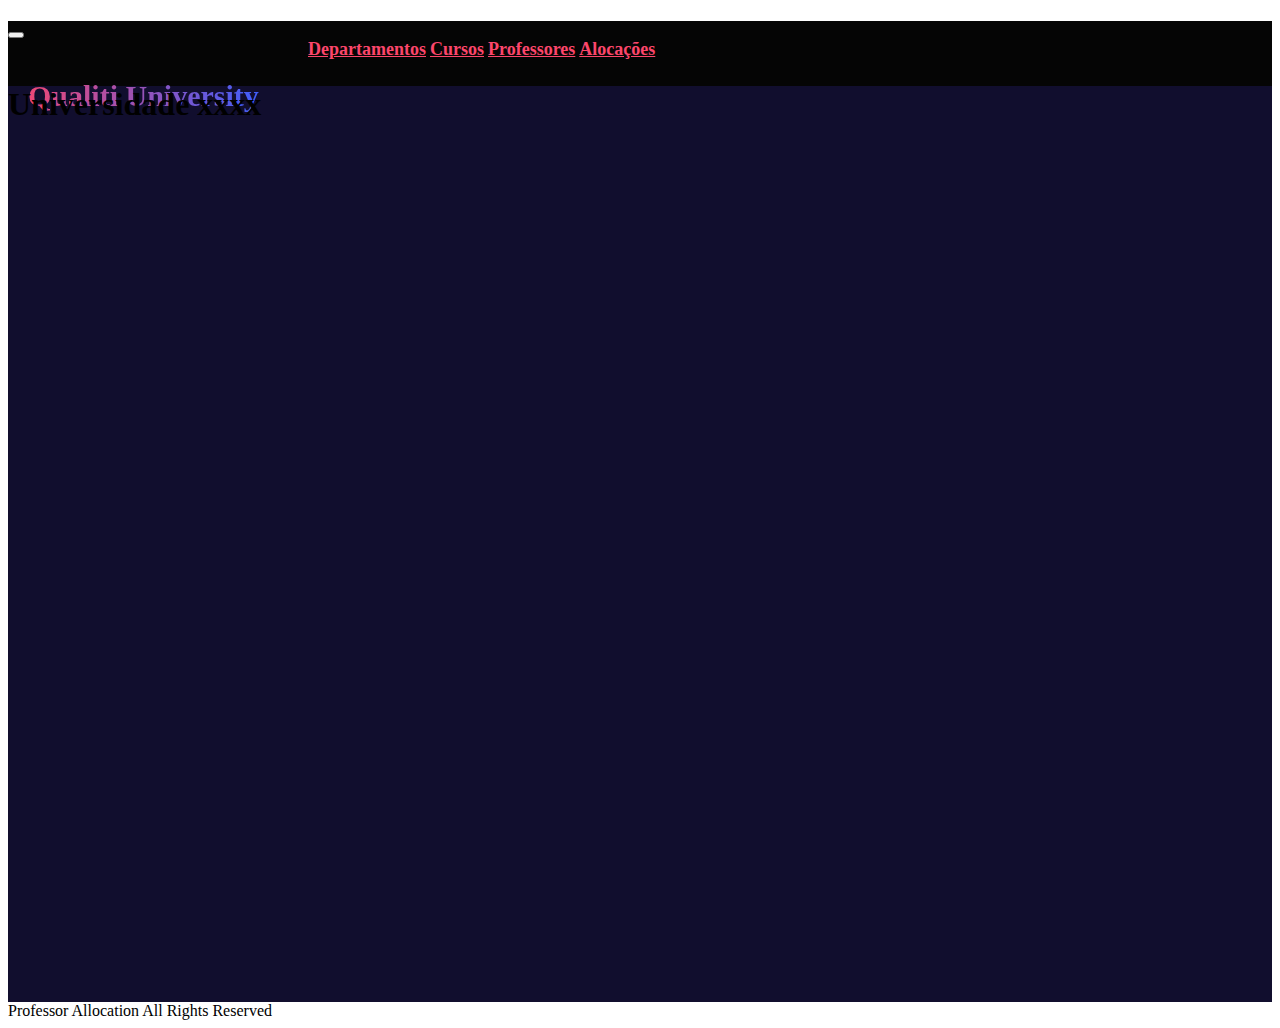
<file: index.html>
<!doctype html>
<html lang="en">
  <head>
    <meta charset="utf-8">
    <meta name="viewport" content="width=device-width, initial-scale=1">
    <title>Bootstrap demo</title>
    <link href="https://cdn.jsdelivr.net/npm/bootstrap@5.2.2/dist/css/bootstrap.min.css" rel="stylesheet" integrity="sha384-Zenh87qX5JnK2Jl0vWa8Ck2rdkQ2Bzep5IDxbcnCeuOxjzrPF/et3URy9Bv1WTRi" crossorigin="anonymous">

    <link href="global.css" rel="stylesheet" />
  </head>
  <body>
    <header>
      <nav class="navbar navbar-expand-lg" style= "background-color:rgb(5, 5, 5)">
        <div class="container-fluid">
       <!-- <a class="navbar-brand" href="#">Qualiti niversity </a> -->
        <button class="navbar-toggler" type="button" data-bs-toggle="collapse" data-bs-target="#navbarNavAltMarkup" aria-controls="navbarNavAltMarkup" aria-expanded="false" aria-label="Toggle navigation">
            <span class="navbar-toggler-icon"></span>
          </button>
          
          
          <div class="collapse navbar-collapse" id="navbarNavAltMarkup">
            <div class="navbar-nav">
                <div class = "icon">
                  <h2 class = logo> Qualiti University</h2>
                </div>
              
              <a class="nav-link" href="../departments/">Departamentos</a>
              <a class="nav-link" href="../courses/">Cursos</a>
              <a class="nav-link" href="../professors/">Professores</a>
              <a class="nav-link" href="../allocations/">Alocações</a>
            </div>
          </div>
        </div>
      </nav>
    </header>
    <main class="container-fluid">
      <h1>Universidade xxxx</h1>
    </main>
   
    <footer>
      Professor Allocation All Rights Reserved
    </footer>
    <script src="https://cdn.jsdelivr.net/npm/bootstrap@5.2.2/dist/js/bootstrap.bundle.min.js" integrity="sha384-OERcA2EqjJCMA+/3y+gxIOqMEjwtxJY7qPCqsdltbNJuaOe923+mo//f6V8Qbsw3" crossorigin="anonymous"></script>
  </body>
</html>
</file>
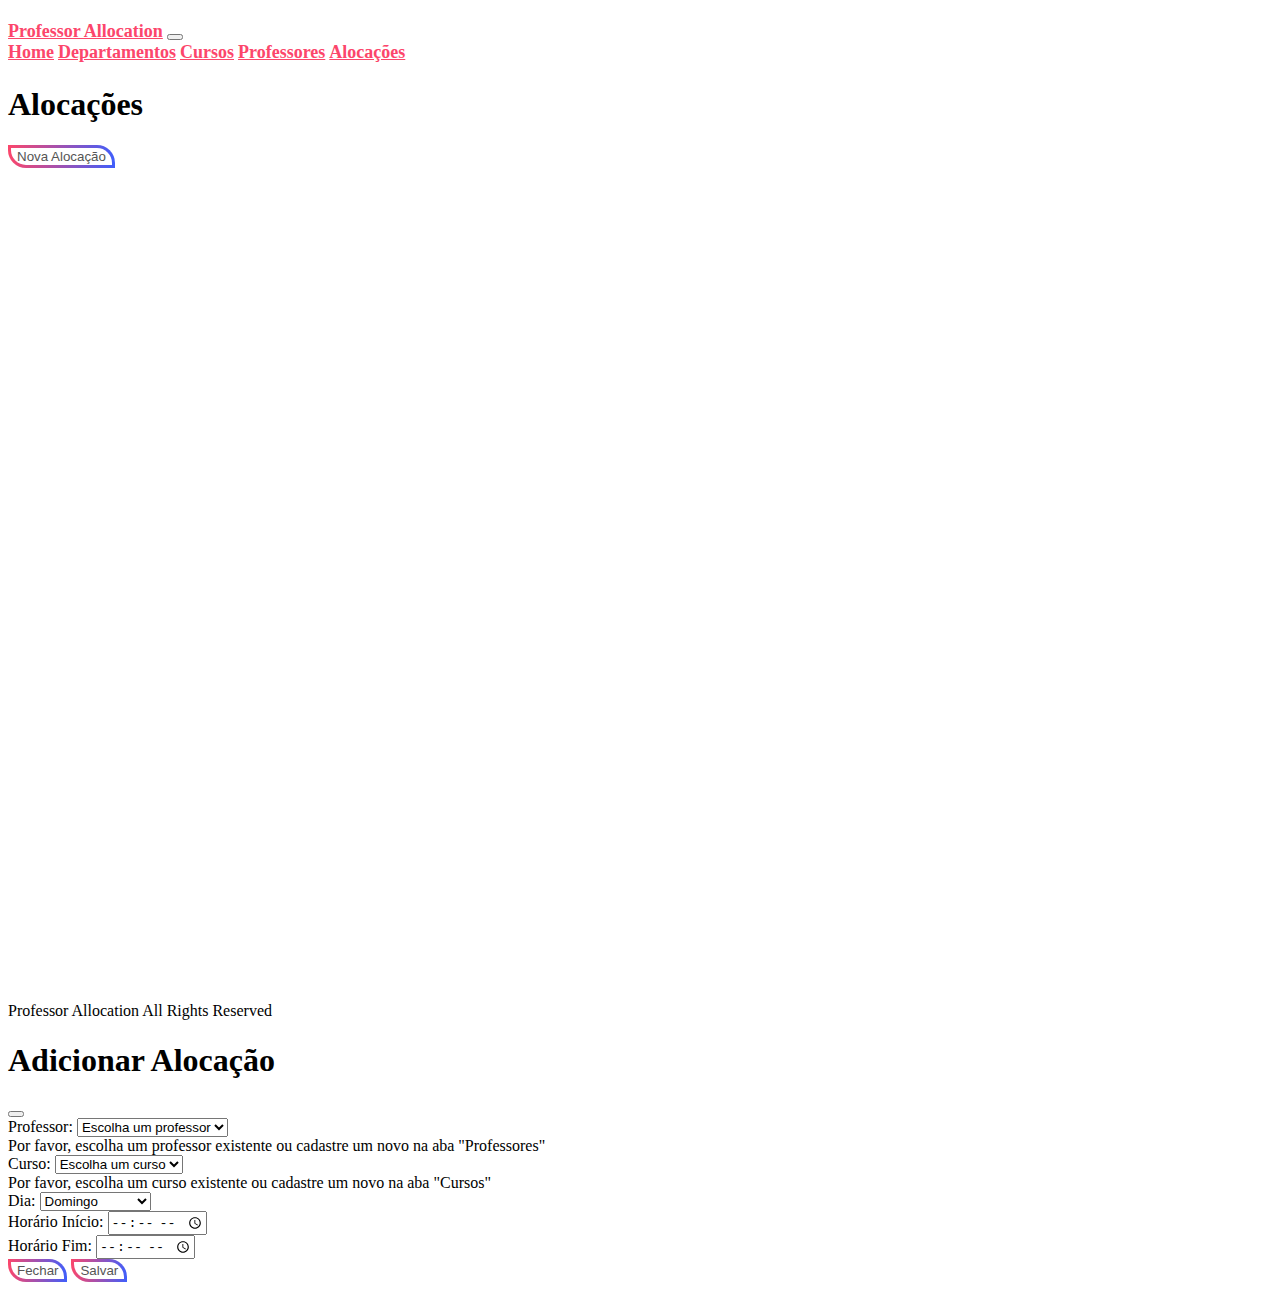
<file: allocations/index.html>
<!doctype html>
<html lang="en">

<head>
  <meta charset="utf-8">
  <meta name="viewport" content="width=device-width, initial-scale=1">
  <title>Bootstrap demo</title>
  <link href="https://cdn.jsdelivr.net/npm/bootstrap@5.2.2/dist/css/bootstrap.min.css" rel="stylesheet"
    integrity="sha384-Zenh87qX5JnK2Jl0vWa8Ck2rdkQ2Bzep5IDxbcnCeuOxjzrPF/et3URy9Bv1WTRi" crossorigin="anonymous">

  <link href="../global.css" rel="stylesheet" />
  <link href="./styles.css" rel="stylesheet" />
</head>

<body>
  <header>
    <nav class="navbar navbar-expand-lg navbar-dark bg-dark">
      <div class="container-fluid">
        <a class="navbar-brand" href="#">Professor Allocation</a>
        <button class="navbar-toggler" type="button" data-bs-toggle="collapse" data-bs-target="#navbarNavAltMarkup"
          aria-controls="navbarNavAltMarkup" aria-expanded="false" aria-label="Toggle navigation">
          <span class="navbar-toggler-icon"></span>
        </button>
        <div class="collapse navbar-collapse" id="navbarNavAltMarkup">
          <div class="navbar-nav">
            <a class="nav-link" href="../">Home</a>
            <a class="nav-link" href="../departments/">Departamentos</a>
            <a class="nav-link" href="../courses/">Cursos</a>
            <a class="nav-link" href="../professors/">Professores</a>
            <a class="nav-link active" aria-current="page" href="#">Alocações</a>
          </div>
        </div>
      </div>
    </nav>
  </header>
  <main class="container-fluid">
    <h1>Alocações</h1>
    <button type="button" class="btn btn-primary" data-bs-toggle="modal" data-bs-target="#form-allocation" id="addbtn">
      Nova Alocação
    </button>
    <div class="content-table">
      <table class="table table-secondary table-striped" hidden id="table">
        <thead>
          <tr>
            <th scope="col">id</th>
            <th scope="col">Professor</th>
            <th scope="col">Curso</th>
            <th scope="col">Dia</th>
            <th scope="col">Horário</th>
            <th scope="col">Ações</th>
          </tr>
        </thead>
        <tbody id="table-body">

        </tbody>
      </table>
    </div>
  </main>
  <footer>
    Professor Allocation All Rights Reserved
  </footer>

  <!-- Modal -->
  <div class="modal fade" id="form-allocation" tabindex="-1" aria-labelledby="formCouseLabel" aria-hidden="true">
    <div class="modal-dialog">
      <div class="modal-content">
        <div class="modal-header">
          <h1 class="modal-title fs-5" id="formAllocationLabel">Adicionar Alocação</h1>
          <button type="button" class="btn-close" data-bs-dismiss="modal" aria-label="Close"></button>
        </div>


        
        <div class="modal-body">
          <div class="input-group">
            <span class="input-group-text">Professor:</span>
            <select class="form-select" id="input-professor" aria-label="Professor">
              <option value="0" selected>Escolha um professor</option>
            </select>
            <div class="invalid-feedback">
              Por favor, escolha um professor existente ou cadastre um novo na aba "Professores"
            </div>
          </div>
        </div>

        <div class="modal-body">
          <div class="input-group">
            <span class="input-group-text">Curso:</span>
            <select class="form-select" id="input-course" aria-label="Cursos">
              <option value="0" selected>Escolha um curso</option>
            </select>
            <div class="invalid-feedback">
              Por favor, escolha um curso existente ou cadastre um novo na aba "Cursos"
            </div>
          </div>
        </div>
        <div class="modal-body">
          <div class="input-group">
            <span class="input-group-text">Dia:</span>
            <select class="form-select" id="input-dia" aria-label="Dia">
              <option value="MONDAY" selected>Segunda-Feira</option>
              <option value="TUESDAY" selected>Terça-Feira</option>
              <option value="WEDNESDAY" selected>Quarta-Feira</option>
              <option value="THURSDAY" selected>Quinta-Feira</option>
              <option value="FRIDAY" selected>Sexta-Feira</option>
              <option value="SATURDAY" selected>Sábado</option>
              <option value="SUNDAY" selected>Domingo</option>
            </select>
          </div>
        </div>
        <div class="modal-body">
          <div class="input-group">
            <span class="input-group-text">Horário Início:</span>
            <input type="time" id="input-horario-inicio" aria-label="Horário Início" class="form-control">
          </div>
        </div>
        <div class="modal-body">
          <div class="input-group">
            <span class="input-group-text">Horário Fim:</span>
            <input type="time" id="input-horario-fim" aria-label="Horário Fim" class="form-control">
          </div>
        </div>

        <div class="modal-footer">
          <button type="button" class="btn btn-secondary" data-bs-dismiss="modal">
            Fechar
          </button>
          <button id="btn-salvar" type="button" class="btn btn-primary">Salvar</button>
        </div>
      </div>
    </div>
  </div>

  <script src="https://cdn.jsdelivr.net/npm/bootstrap@5.2.2/dist/js/bootstrap.bundle.min.js"
    integrity="sha384-OERcA2EqjJCMA+/3y+gxIOqMEjwtxJY7qPCqsdltbNJuaOe923+mo//f6V8Qbsw3"
    crossorigin="anonymous"></script>
  <script src="../js/requests.js"></script>
  <script src="./script.js"></script>
</body>

</html>
</file>
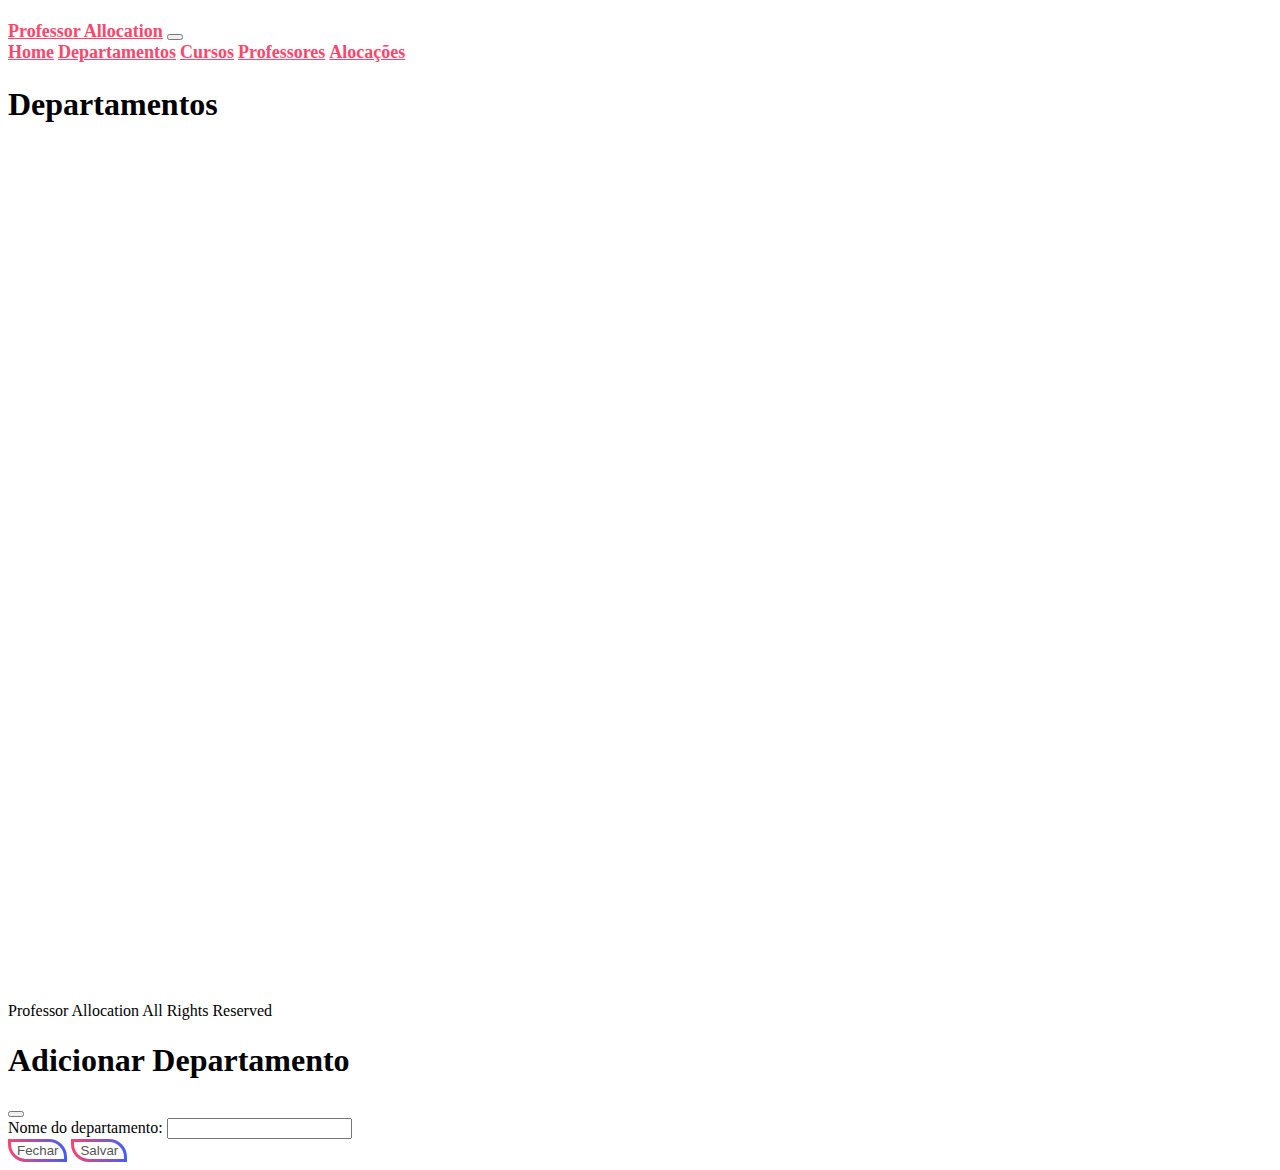
<file: departments/index.htm>
<!doctype html>
<html lang="en">
  <head>
    <meta charset="utf-8">
    <meta name="viewport" content="width=device-width, initial-scale=1">
    <title>Bootstrap demo</title>
    <link href="https://cdn.jsdelivr.net/npm/bootstrap@5.2.2/dist/css/bootstrap.min.css" 
    rel="stylesheet"
     integrity="sha384-Zenh87qX5JnK2Jl0vWa8Ck2rdkQ2Bzep5IDxbcnCeuOxjzrPF/et3URy9Bv1WTRi" 
     crossorigin="anonymous">

    <link href="../global.css" rel="stylesheet" />
    <link href="./styles.css" rel="stylesheet" />
  </head>
  <body>
    <header>
      <nav class="navbar navbar-expand-lg navbar-dark bg-dark">
        <div class="container-fluid">
          <a class="navbar-brand" href="#">Professor Allocation</a>
          <button class="navbar-toggler" type="button" data-bs-toggle="collapse" data-bs-target="#navbarNavAltMarkup" aria-controls="navbarNavAltMarkup" aria-expanded="false" aria-label="Toggle navigation">
            <span class="navbar-toggler-icon"></span>
          </button>
          <div class="collapse navbar-collapse" id="navbarNavAltMarkup">
            <div class="navbar-nav">
              <a class="nav-link" href="../">Home</a>
              <a class="nav-link active" aria-current="page" href="#">Departamentos</a>
              <a class="nav-link" href="../courses/">Cursos</a>
              <a class="nav-link" href="../professors/">Professores</a>
              <a class="nav-link" href="../allocations/">Alocações</a>
            </div>
          </div>
        </div>
      </nav>
    </header>
    <main class="container-fluid">
      <h1>Departamentos</h1>
      <div class="content-table">
        <table class="table table-secondary table-striped" hidden id="table">
          <thead>
            <tr>
              <th scope="col">id</th>
              <th scope="col">Nome</th>
            </tr>
          </thead>
          <tbody id="table-body">
            
          </tbody>
        </table>
      </div>
    </main>
    <footer>
      Professor Allocation All Rights Reserved
    </footer>

    
    <!-- Modal -->
    <div
      class="modal fade"
      id="form-course"
      tabindex="-1"
      aria-labelledby="formCouseLabel"
      aria-hidden="true"
    >
      <div class="modal-dialog">
        <div class="modal-content">
          <div class="modal-header">
            <h1 class="modal-title fs-5" id="formCouseLabel">Adicionar Departamento</h1>
            <button
              type="button"
              class="btn-close"
              data-bs-dismiss="modal"
              aria-label="Close"
            ></button>
          </div>
          <div class="modal-body">
            <div class="input-group">
              <span class="input-group-text">Nome do departamento:</span>
              <input type="text" id="input-name" aria-label="Nome do curso" class="form-control">
            </div>
          </div>
          <div class="modal-footer">
            <button
              type="button"
              class="btn btn-secondary"
              data-bs-dismiss="modal"
            >
              Fechar
            </button>
            <button id="btn-salvar" type="button" class="btn btn-primary">Salvar</button>
          </div>
        </div>
      </div>
    </div>
    <script src="https://cdn.jsdelivr.net/npm/bootstrap@5.2.2/dist/js/bootstrap.bundle.min.js"
     integrity="sha384-OERcA2EqjJCMA+/3y+gxIOqMEjwtxJY7qPCqsdltbNJuaOe923+mo//f6V8Qbsw3"
      crossorigin="anonymous"></script>

    <script src="./script.js"></script>
  </body>
</html>
</file>
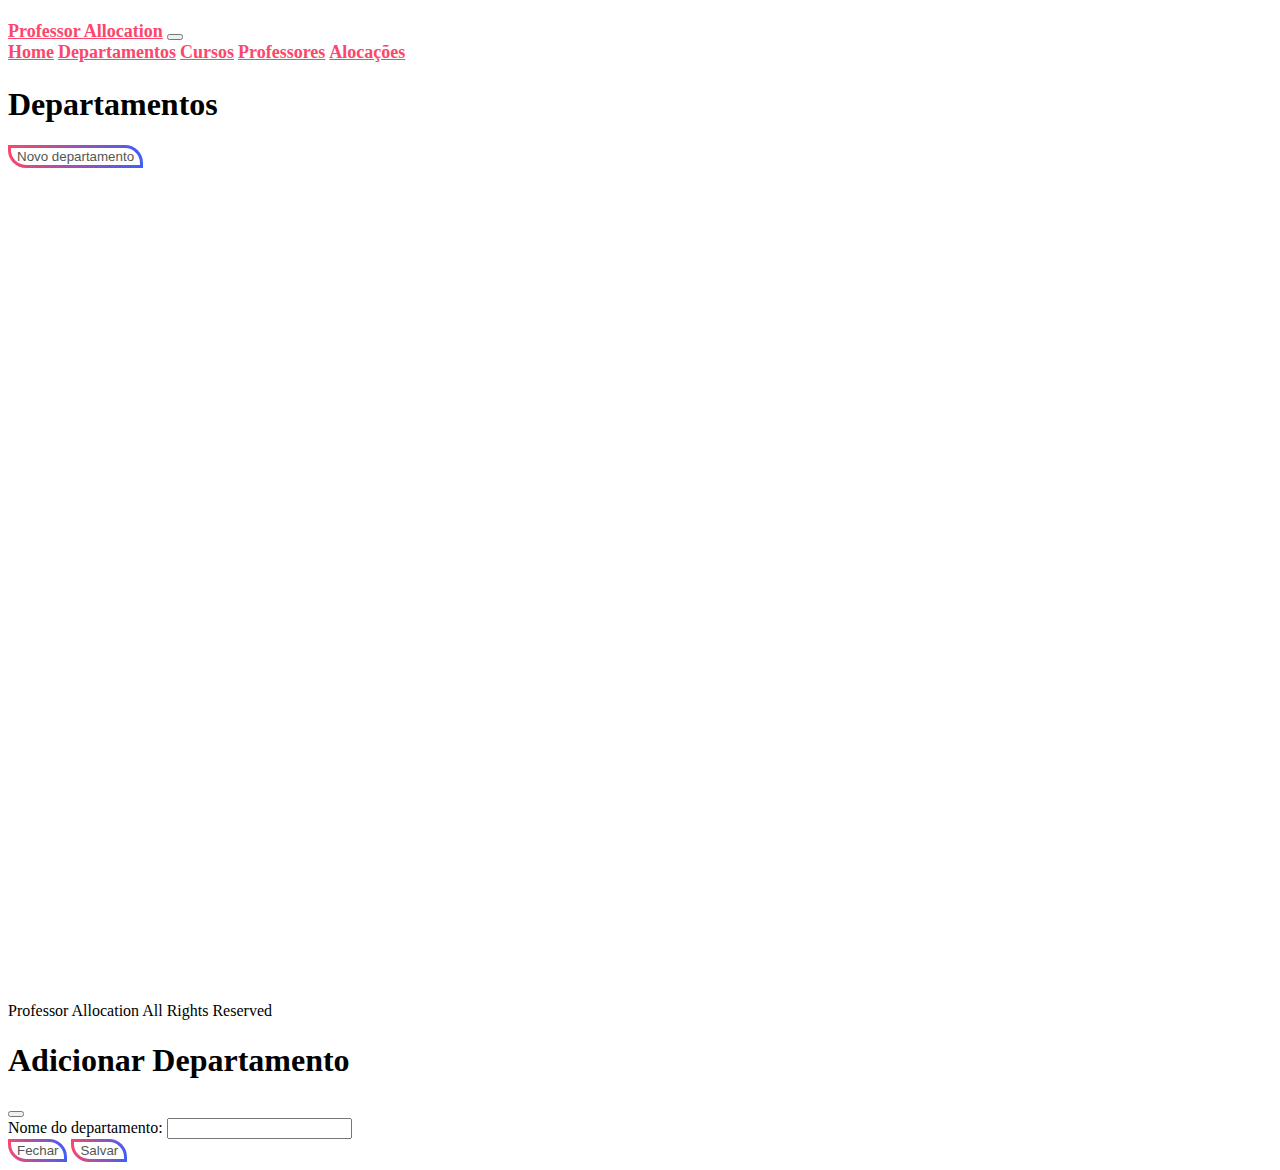
<file: departments/index.html>
<!DOCTYPE html>
<html lang="en">
  <head>
    <meta charset="utf-8" />
    <meta name="viewport" content="width=device-width, initial-scale=1" />
    <title>Bootstrap demo</title>
    <link 
      href="https://cdn.jsdelivr.net/npm/bootstrap@5.2.2/dist/css/bootstrap.min.css" 
      rel="stylesheet"
      integrity="sha384-Zenh87qX5JnK2Jl0vWa8Ck2rdkQ2Bzep5IDxbcnCeuOxjzrPF/et3URy9Bv1WTRi" 
      crossorigin="anonymous"
    />

    <link href="../global.css" rel="stylesheet" />
    <link href="./styles.css" rel="stylesheet" />
  </head>
  <body>
    <header>
      <nav class="navbar navbar-expand-lg navbar-dark bg-dark">
        <div class="container-fluid">
          <a class="navbar-brand" href="#">Professor Allocation</a>
          <button 
            class="navbar-toggler"
            type="button"
            data-bs-toggle="collapse" 
            data-bs-target="#navbarNavAltMarkup" 
            aria-controls="navbarNavAltMarkup"
            aria-expanded="false" 
            aria-label="Toggle navigation"
          >
            <span class="navbar-toggler-icon"></span>
          </button>
            <div class="collapse navbar-collapse" id="navbarNavAltMarkup">
            <div class="navbar-nav">
                <a class="nav-link" href="../">Home</a>
                <a class="nav-link active" aria-current="page" href="#">Departamentos</a>
                <a class="nav-link" href="../courses/">Cursos</a>
                <a class="nav-link" href="../professors/">Professores</a>
                <a class="nav-link" href="../allocations/">Alocações</a>
              </div>
           </div>
        </div>
      </nav>
    </header>
    <main class="container-fluid">
      <h1>Departamentos</h1>
      <button 
      type="button" 
      class="btn btn-primary" 
      data-bs-toggle="modal" 
      data-bs-target="#form-course"
      id="addbtn"
    >  
        Novo departamento
       </button>
      <div class="content-table">
        <table class="table table-secondary table-striped" hidden id="table">
          <thead>
            <tr>
              <th scope="col">id</th>
              <th scope="col">Nome</th>
              <th scope="col">Ações</th>
            </tr>
          </thead>
          <tbody id="table-body">
            
          </tbody>
        </table>
      </div>
    </main>
    <footer>
      Professor Allocation All Rights Reserved
    </footer>

    
    <!-- Modal -->
    <div
      class="modal fade"
      id="form-course"
      tabindex="-1"
      aria-labelledby="formCouseLabel"
      aria-hidden="true"
    >
      <div class="modal-dialog">
        <div class="modal-content">
          <div class="modal-header">
            <h1 class="modal-title fs-5" id="formCouseLabel">Adicionar Departamento</h1>
            <button
              type="button"
              class="btn-close"
              data-bs-dismiss="modal"
              aria-label="Close"
            ></button>
          </div>
          <div class="modal-body">
            <div class="input-group">
              <span class="input-group-text">Nome do departamento:</span>
              <input type="text" id="input-name" aria-label="Nome do curso" class="form-control">
            </div>
          </div>
          <div class="modal-footer">
            <button
              type="button"
              class="btn btn-secondary"
              data-bs-dismiss="modal"
            >
              Fechar
            </button>
            <button id="btn-salvar" type="button" class="btn btn-primary">Salvar</button>
          </div>
        </div>
      </div>
    </div>
    <script src="https://cdn.jsdelivr.net/npm/bootstrap@5.2.2/dist/js/bootstrap.bundle.min.js"
     integrity="sha384-OERcA2EqjJCMA+/3y+gxIOqMEjwtxJY7qPCqsdltbNJuaOe923+mo//f6V8Qbsw3"
      crossorigin="anonymous"
      
    ></script>

    <script src="./script.js"></script>
  </body>
</html>
</file>
<file: global.css>
header {
    height: 0vh;
    width: 100%;
  }

 main {
    width: 100%;
     background-color: #110e2e;
    
    background-position: center;
    background-size: cover;
    height: 109vh;
   
  }

.navbar{
  width: 100%;
  float: left;
  height: 65px;
  margin: auto;
  display:right;
  justify-content: space-between;
 
  }

.navbar a{
  font-size: 18px;
  margin-top: 15px;
  color: #fc466b;
  font-weight: bold;
  transition-duration: 0.3s;
  cursor:pointer;
 
}

.navbar a:hover{
  color:#fff;
}
   
  .icon{
    width: 300px;
    float: left;
    height: 70px;
  }

  .logo {
    
    font-size: 30px;
    padding-left: 20px;
    padding-top: 15px;
    float: left;
  }

  h2{
    background: linear-gradient(270deg, #3f5efb,#fc466b);
    -webkit-background-clip: text;
    -webkit-text-fill-color: transparent;
  
  }

  .btn{       
    cursor:pointer;
    border-top-right-radius: 18px;
    border-bottom-left-radius: 18px;

    color:#555555;
    text-decoration:none;
    box-shadow: 0 0 6px 0 rgba(157, 96, 212, 0.5);
    border: solid 3px transparent;
    background-image: linear-gradient(rgba(255, 255, 255, 0), rgba(255, 255, 255, 0)), linear-gradient(270deg, #3f5efb,#fc466b);
    background-origin: border-box;
    background-clip: content-box, border-box;
    box-shadow: 2px 1000px 1px #fff inset;



  }

  .btn:hover {
    box-shadow: none;
    color: white;
  }
  

  .content-table {
    width: 60%;
    
    margin:auto;
    border-collapse: collapse;
    
      
  }


  tbody {
    width: 60%;    
    margin: 70px auto;
    border-collapse: collapse;    
    box-shadow: 10px 10px 10px rgb(163, 163, 163);    
    
  }

  th,td {
  padding: 5px;
  text-align: center;
  border: 1px solid #3f5efb;
  background: #3f5efb;
   
  }


  tbody{
    background: #110e2e;
    background:#ffffff;
    color:rgb(0, 0, 0);
  }
 
  .table:hover{
  background:linear-gradient(270deg, #3f5efb,#fc466b);
  }

  tr:hover{
  background:#ffffff;
  transform: scale(1.02);
  box-shadow: 2px 2px 12px rgba(0,0,0,0.2),-1px -1px 8px rgba(0,0,0,0.2);
   
  }

  @media only screen and (max-width: 786px) {
  table {
  width:90%;
    }
  }
</file>
<file: allocations/styles.css>
.content-table {
  overflow: auto;
  height: 85%;
}

.button-ghost {
  background-color: transparent !important;
  border-color: transparent !important;

  color: #dc3545;
}

.button-ghost > img {
  width: 24px;
  height: 24px;
}

.button-ghost:hover {
  background-color: #fda359 !important;
}

#addbtn {
  margin-bottom: 4px;
}

main {
  width: 100%;
    background-color: #ffffff;
  /* background:url(assets/fundo3.svg); */
  background-position: center;
  background-size: cover;
  height: 109vh;
 
}
</file>
<file: departments/styles.css>
.content-table {
    overflow: auto;
    height: 85%;
  }
  
  .button-ghost {
    background-color: transparent !important;
    border-color: transparent !important;
  
    color: #dc3545;
  }
  
  .button-ghost > img {
    width: 24px;
    height: 24px;
  }
  
  .button-ghost:hover {
    background-color: #fda359 !important;
  }
  
  #addbtn {
    margin-bottom: 4px;
  }

  main {
    width: 100%;
      background-color: #ffffff;
    /* background:url(assets/fundo3.svg); */
    background-position: center;
    background-size: cover;
    height: 109vh;
   
  }
</file>
